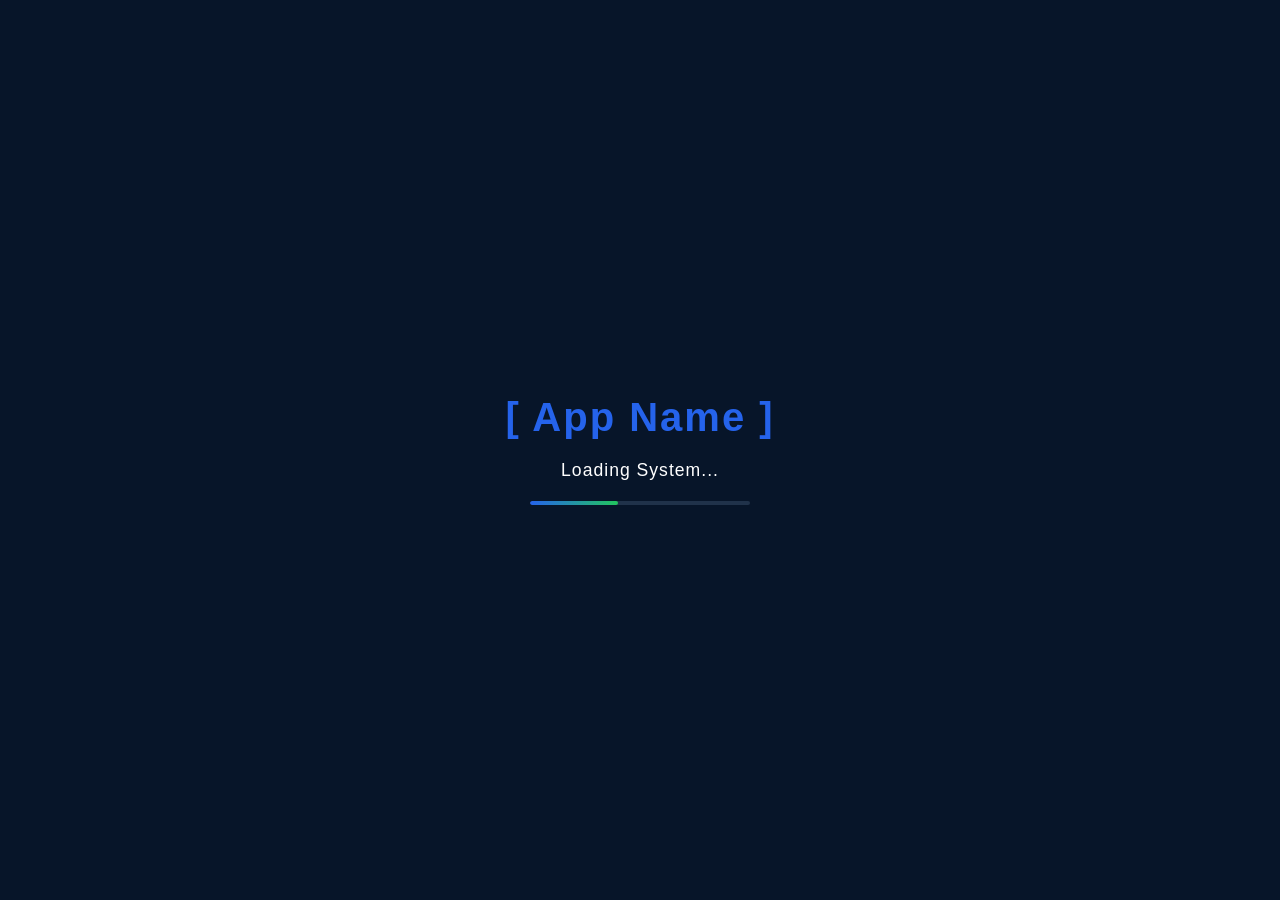
<file: templates/loading.html>
<!DOCTYPE html>
<html lang="en">
<head>
    <meta charset="UTF-8">
    <meta name="viewport" content="width=device-width, initial-scale=1.0">
    <title>Loading Library System...</title>

    <style>
        * {
            margin: 0;
            padding: 0;
            box-sizing: border-box;
        }

        body {
            height: 100vh;
            display: flex;
            justify-content: center;
            align-items: center;
            background: #071529;
            font-family: 'Segoe UI', Tahoma, Geneva, Verdana, sans-serif;
        }

        .loader {
            display: flex;
            flex-direction: column;
            align-items: center;
            text-align: center;
        }

        .logo-placeholder {
            font-size: 2.5rem;
            font-weight: 700;
            color: #2563eb;
            margin-bottom: 20px;
            letter-spacing: 2px;
            animation: pulse 2s infinite ease-in-out;
        }

        .text {
            color: #ffffff;
            font-size: 1.1rem;
            letter-spacing: 1px;
            font-weight: 500;
        }

        .bar {
            width: 220px;
            height: 4px;
            background: #20324a;
            margin-top: 20px;
            border-radius: 10px;
            overflow: hidden;
            position: relative;
        }

        .progress {
            width: 40%;
            height: 100%;
            background: linear-gradient(
                90deg,
                #2563eb,
                #22c55e
            );
            border-radius: 10px;
            animation: load 1.5s infinite ease-in-out;
        }

        @keyframes load {
            from {
                transform: translateX(-100%);
            }
            to {
                transform: translateX(300%);
            }
        }

        @keyframes pulse {
            0%, 100% {
                transform: scale(1);
            }
            50% {
                transform: scale(1.05);
            }
        }
    </style>

    <script>
        document.addEventListener("DOMContentLoaded", () => {
            // Simulated loading delay before redirecting to home
            setTimeout(() => {
                window.location.href = "{{ url_for('home') }}";
            }, 1800);
        });
    </script>
</head>

<body>

    <div class="loader">
        <div class="logo-placeholder">
            [ App Name ]
        </div>

        <div class="text">
            Loading System...
        </div>

        <div class="bar">
            <div class="progress"></div>
        </div>
    </div>

</body>
</html>
</file>
